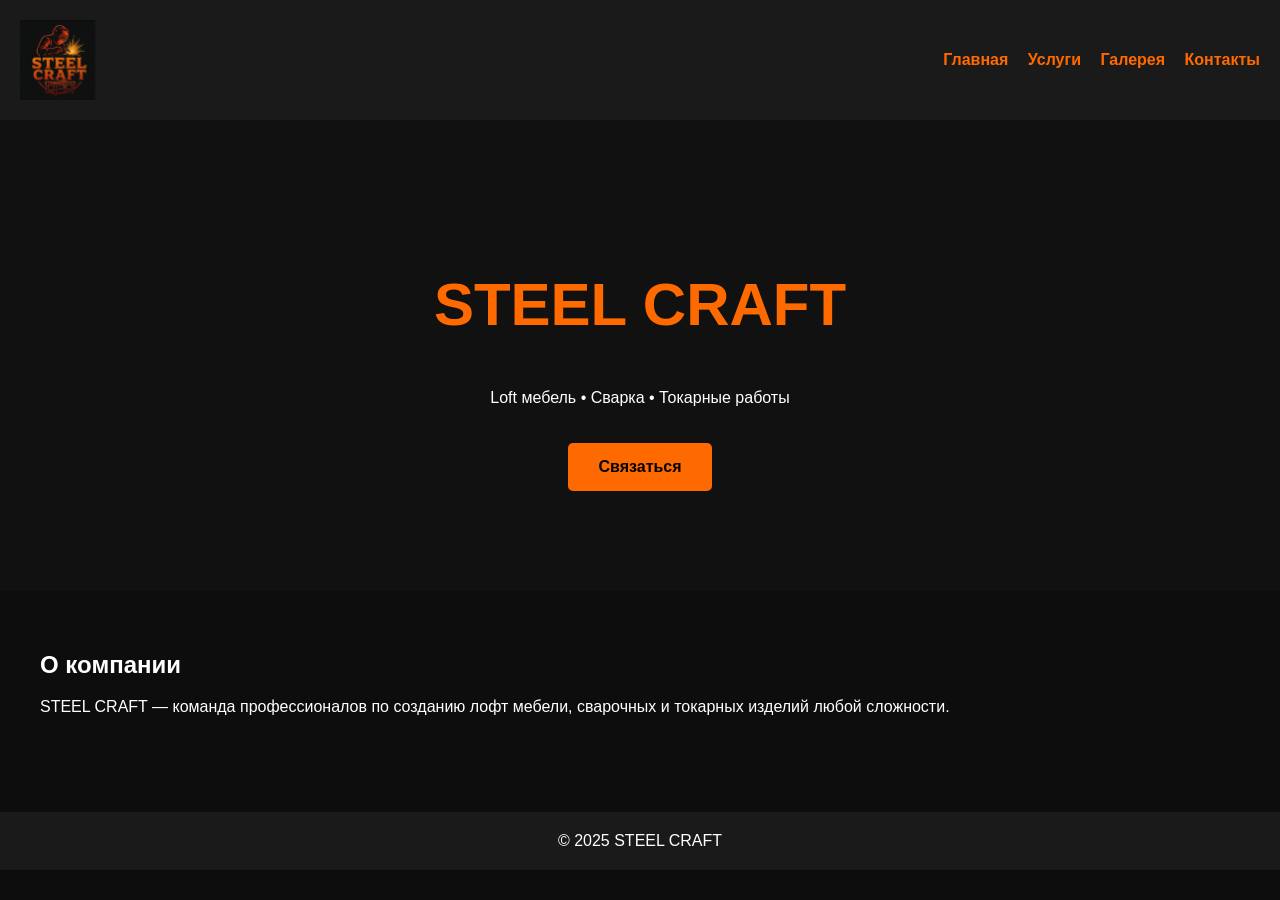
<file: index.html>
<!DOCTYPE html>
<html lang="ru">
<head>
<meta charset="UTF-8">
<title>STEEL CRAFT — Главная</title>
<link rel="stylesheet" href="styles.css">
</head>
<body>
<header class="fade-in">
  <img src="logo.png" class="logo spin">
  <nav>
    <a href="index.html">Главная</a>
    <a href="services.html">Услуги</a>
    <a href="gallery.html">Галерея</a>
    <a href="contacts.html">Контакты</a>
  </nav>
</header>

<section class="hero slide-up">
  <h1>STEEL CRAFT</h1>
  <p>Loft мебель • Сварка • Токарные работы</p>
  <a class="cta-btn" href="contacts.html">Связаться</a>
</section>

<section class="about fade-in">
  <h2>О компании</h2>
  <p>STEEL CRAFT — команда профессионалов по созданию лофт мебели, сварочных и токарных изделий любой сложности.</p>
</section>

<footer>© 2025 STEEL CRAFT</footer>
</body>
</html>
</file>
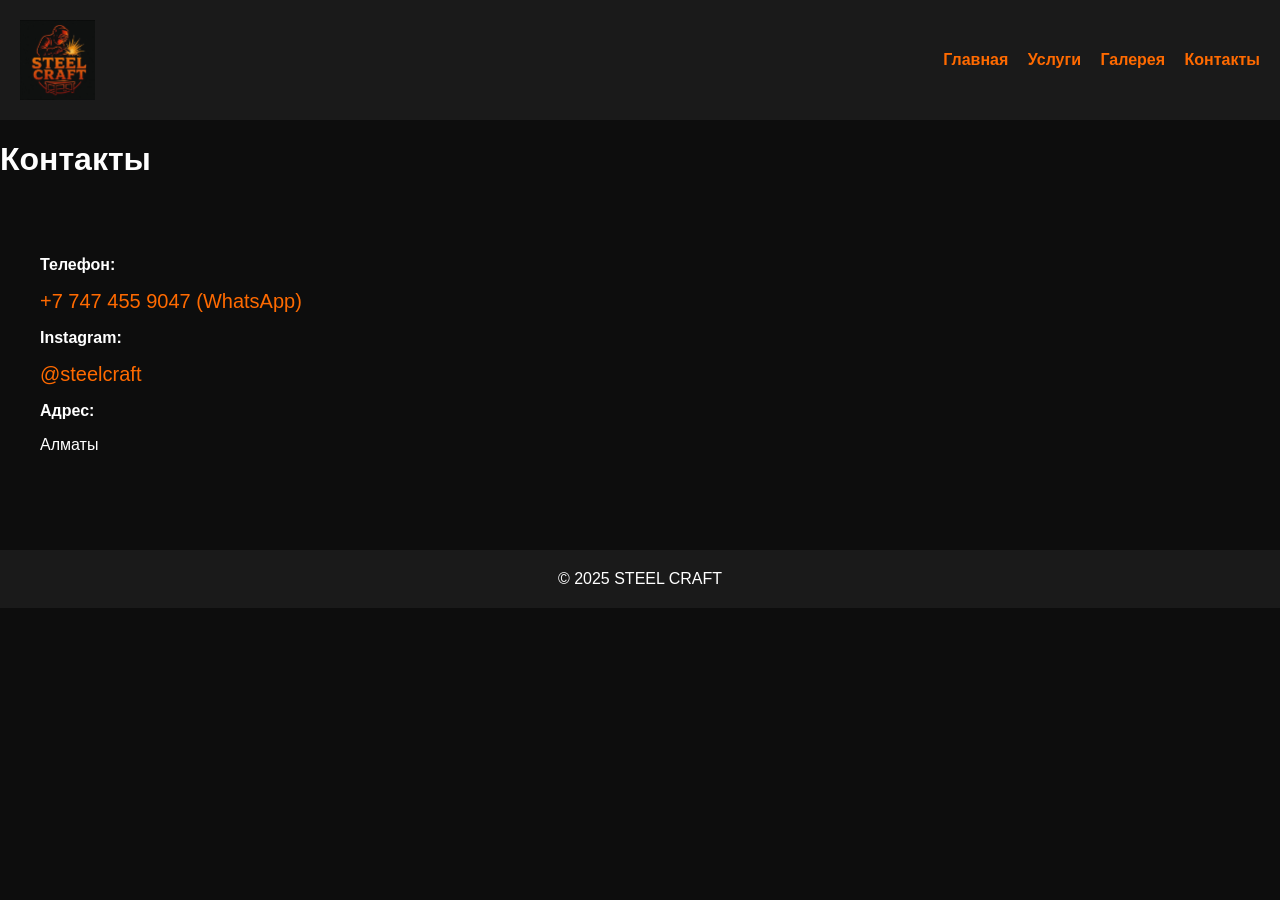
<file: contacts.html>
<!DOCTYPE html>
<html lang="ru">
<head>
<meta charset="UTF-8">
<title>STEEL CRAFT — Контакты</title>
<link rel="stylesheet" href="styles.css">
</head>
<body>
<header class="fade-in">
  <img src="logo.png" class="logo spin">
  <nav>
    <a href="index.html">Главная</a>
    <a href="services.html">Услуги</a>
    <a href="gallery.html">Галерея</a>
    <a href="contacts.html">Контакты</a>
  </nav>
</header>

<h1 class="slide-up">Контакты</h1>

<div class="contacts-box fade-in">
  <p><strong>Телефон:</strong></p>
  <a class="contact-link" href="https://wa.me/77474559047" target="_blank">+7 747 455 9047 (WhatsApp)</a>

  <p><strong>Instagram:</strong></p>
  <a class="contact-link" href="https://instagram.com" target="_blank">@steelcraft</a>

  <p><strong>Адрес:</strong></p>
  <p>Алматы</p>
</div>

<footer>© 2025 STEEL CRAFT</footer>
</body>
</html>
</file>
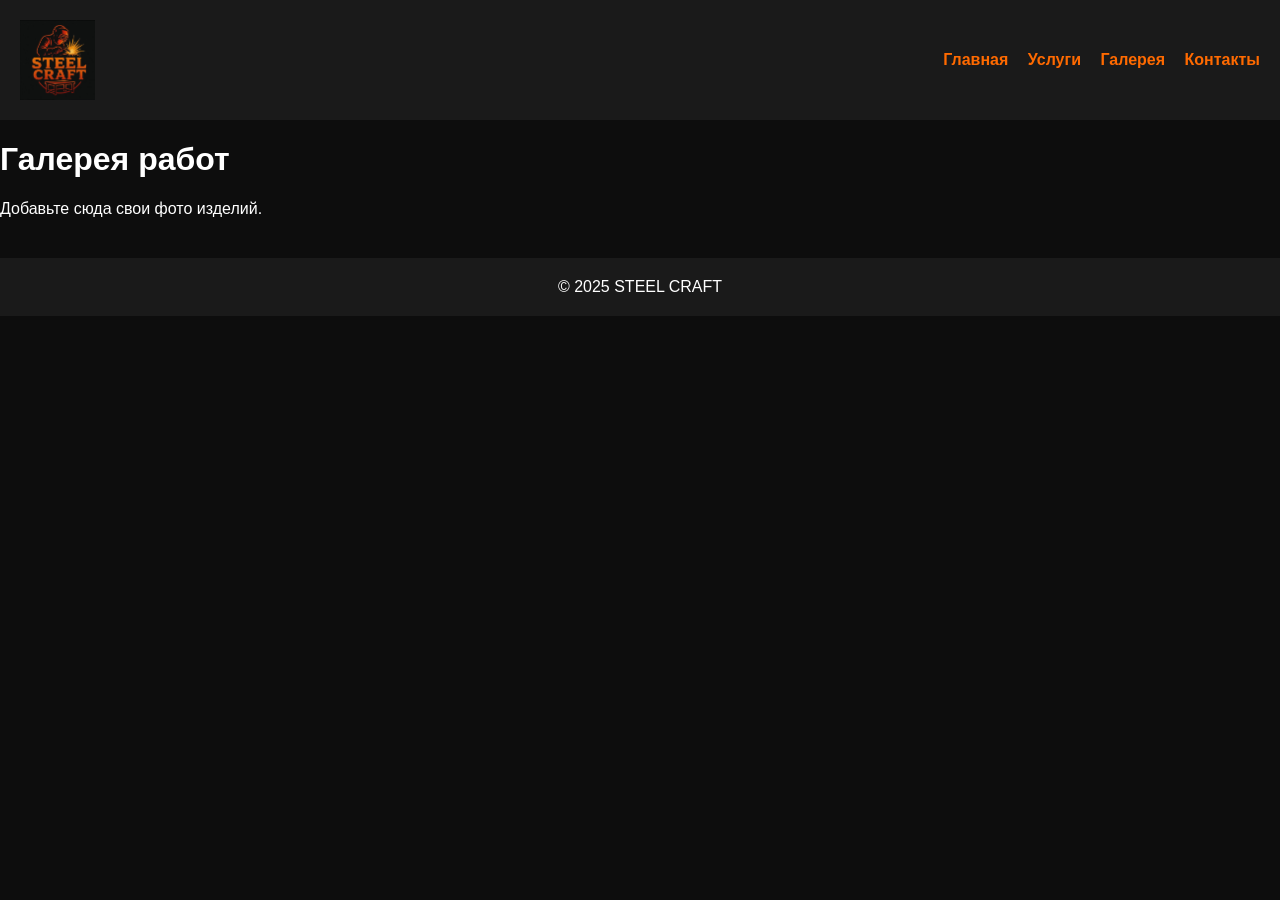
<file: gallery.html>
<!DOCTYPE html>
<html lang="ru">
<head>
<meta charset="UTF-8">
<title>STEEL CRAFT — Галерея</title>
<link rel="stylesheet" href="styles.css">
</head>
<body>
<header class="fade-in">
  <img src="logo.png" class="logo spin">
  <nav>
    <a href="index.html">Главная</a>
    <a href="services.html">Услуги</a>
    <a href="gallery.html">Галерея</a>
    <a href="contacts.html">Контакты</a>
  </nav>
</header>

<h1 class="slide-up">Галерея работ</h1>
<p class="fade-in">Добавьте сюда свои фото изделий.</p>

<footer>© 2025 STEEL CRAFT</footer>
</body>
</html>
</file>
<file: styles.css>
body {background:#0d0d0d;color:#fff;font-family:Arial;margin:0;}
header {display:flex;justify-content:space-between;align-items:center;padding:20px;background:#1a1a1a;opacity:0;animation:fade-in 1s forwards;}
nav a {margin-left:15px;color:#ff6a00;text-decoration:none;font-weight:bold;transition:0.3s;}
nav a:hover {color:#ffaa55;}
.logo {height:80px;animation:spin 6s linear infinite;}

.hero {padding:100px;text-align:center;background:#111;opacity:0;animation:slide-up 1s forwards;}
.hero h1 {font-size:60px;color:#ff6a00;}
.cta-btn {background:#ff6a00;color:#000;padding:15px 30px;border-radius:5px;text-decoration:none;font-weight:bold;display:inline-block;margin-top:20px;transition:0.3s;}
.cta-btn:hover {background:#ffaa55;}

.about, .service-list, .contacts-box {padding:40px;opacity:0;animation:fade-in 1.5s forwards;}

.service-list li {margin:10px 0;font-size:22px;}

.contact-link {display:block;color:#ff6a00;text-decoration:none;margin:5px 0;font-size:20px;transition:0.3s;}
.contact-link:hover {color:#ffaa55;}

footer {text-align:center;padding:20px;background:#1a1a1a;margin-top:40px;}

@keyframes fade-in {to {opacity:1;}}
@keyframes slide-up {from {transform:translateY(40px);opacity:0;} to {transform:translateY(0);opacity:1;}}
@keyframes spin {from {transform:rotate(0);} to {transform:rotate(360deg);}}
</file>
